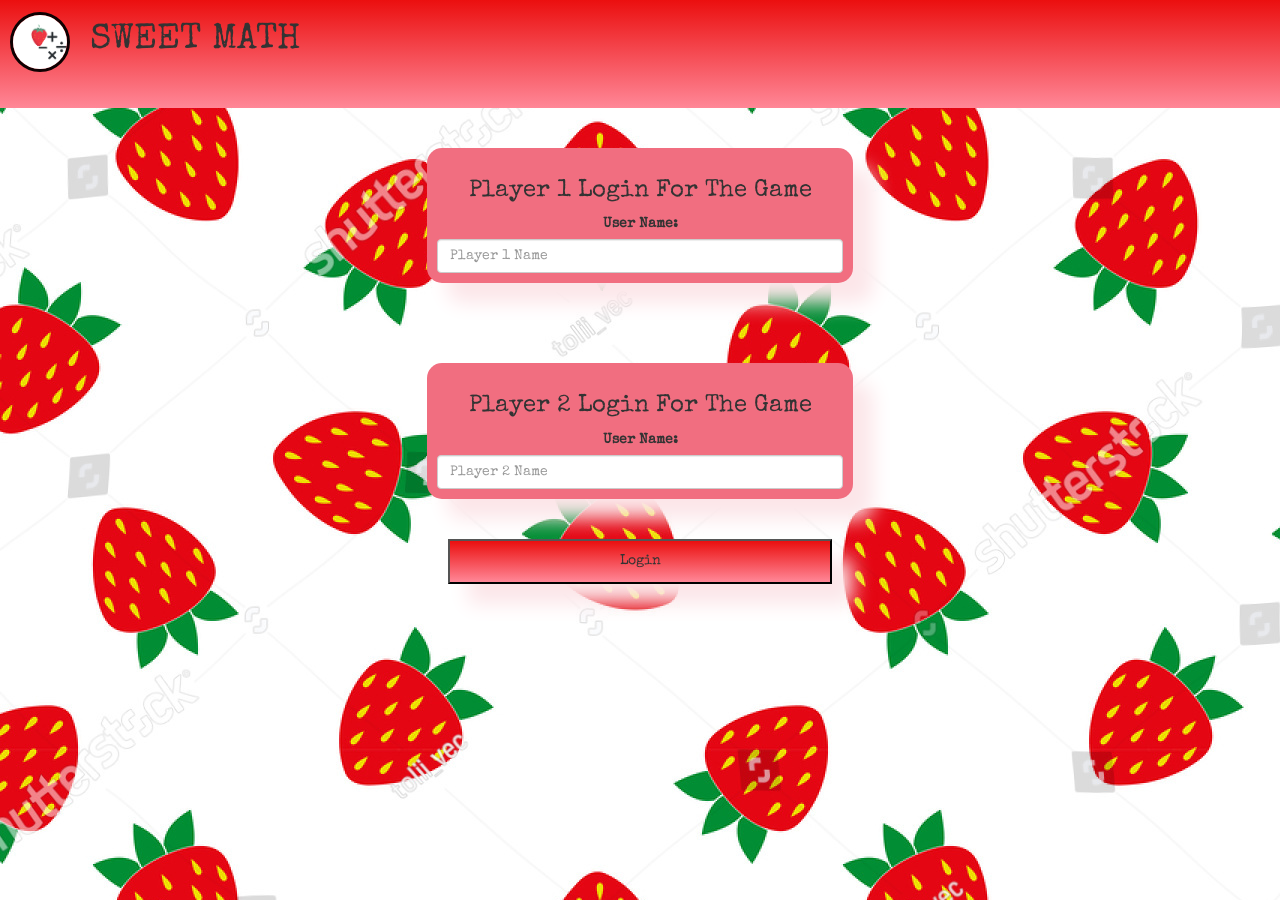
<file: index.html>
<html>

<head>
    <title>Sweet Math</title>


    <meta name="viewport" content="width=device-width, initial-scale=1">
    <link rel="stylesheet" href="https://maxcdn.bootstrapcdn.com/bootstrap/3.4.0/css/bootstrap.min.css">
    <script src="https://ajax.googleapis.com/ajax/libs/jquery/3.4.1/jquery.min.js"></script>
    <script src="https://maxcdn.bootstrapcdn.com/bootstrap/3.4.0/js/bootstrap.min.js"></script>
   
    <link href="https://fonts.googleapis.com/css2?family=Special+Elite&display=swap" rel="stylesheet">
    <link rel="stylesheet" type="text/css" href="style.css">

    <script src="main.js"></script>
</head>

<body>
    <div class="border">
    <img id="sweet_math" src="mathsym.png">
  
    <h1>SWEET MATH</h1>
 </div>
    
    <center>

        <div class="col-lg-4 col-md-6 col-sm-8 col-xs-11  login_div1">
            <h3>Player 1 Login For The Game</h3>
            <label>User Name:</label>
            <input type="text" id="player_1_name_input" class="form-control" placeholder="Player 1 Name">


        </div>

        <br>
        <br>

        <div class="col-lg-4 col-md-6 col-sm-8 col-xs-11  login_div2">
            <h3>Player 2 Login For The Game</h3>
            <label>User Name:</label>
            <input type="text" id="player_2_name_input" class="form-control" placeholder="Player 2 Name">


        </div>
        <br>
        <br>
        <button id="loginbtn" style="width:30%" onclick="addUser()">Login</button>

    </center>
</body>

</html>
</file>
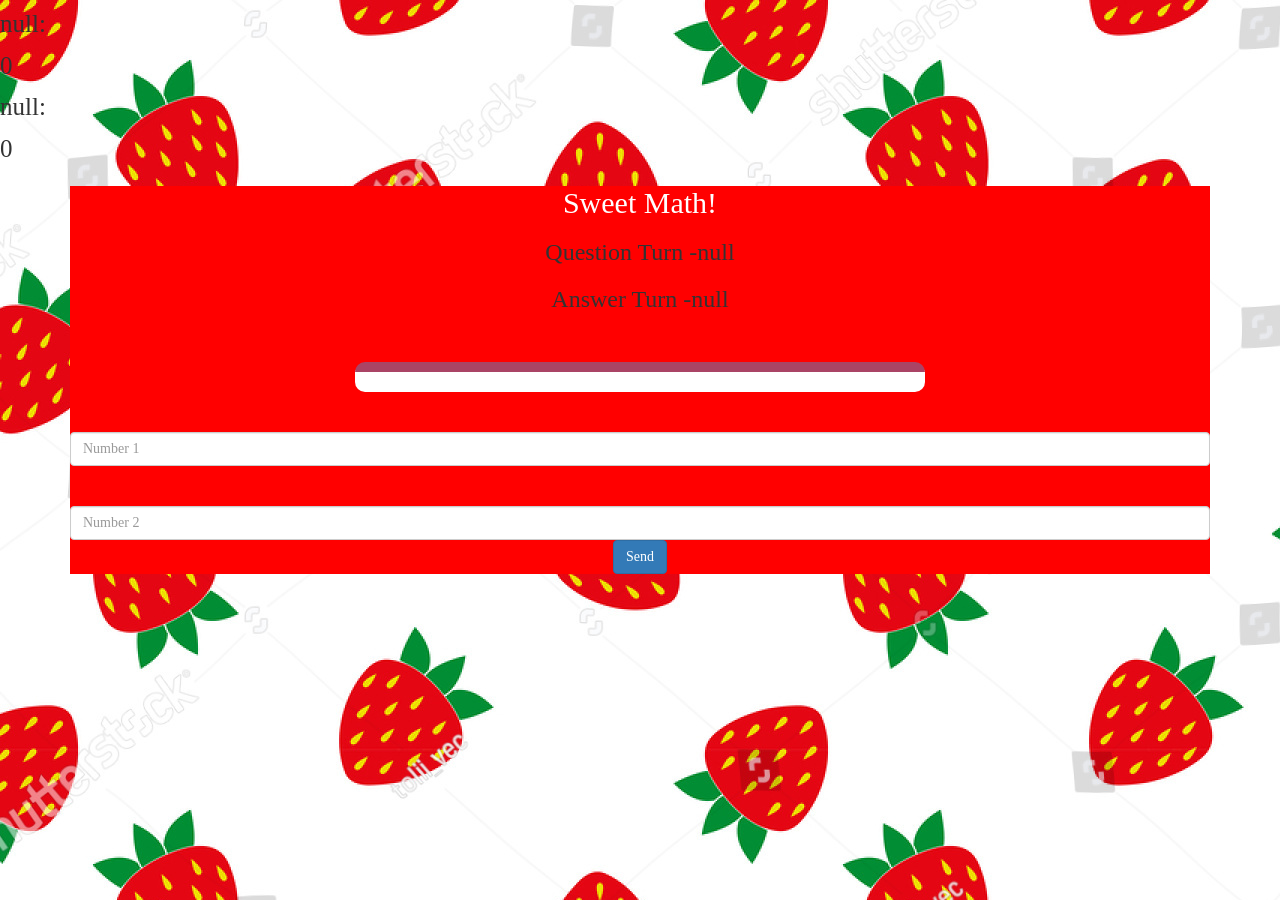
<file: game_page.html>
<!DOCTYPE html>
<html>
<head>
	<title>Sweet Math</title>

<meta name="viewport" content="width=device-width, initial-scale=1">
<link rel="stylesheet" href="https://maxcdn.bootstrapcdn.com/bootstrap/3.4.0/css/bootstrap.min.css">
<script src="https://ajax.googleapis.com/ajax/libs/jquery/3.4.1/jquery.min.js"></script>
<script src="https://maxcdn.bootstrapcdn.com/bootstrap/3.4.0/js/bootstrap.min.js"></script>

<link rel="stylesheet" type="text/css" href="style.css">
</head>
<body id="background" >
<h4 id="Player1_name" ></h4><span id="Player1_score"></span>
<h4 id="Player2_name" ></h4><span id="Player2_score"></span>
<div class="container">
	<center style="background: red;">
		<h2 id="background" style="color: white; background: red;">Sweet Math!</h2>
        <h3 id="Player_question"></h3>
		<h3 id="Player_answer"></h3>
		<br>
		<br>
<div id="output" class="col-lg-6"></div>
	<br>
	<br>	
<input id="Number1" type="number" class="form-control" placeholder="Number 1">
<br>
<br>
<input id="Number2" type="number" class="form-control" placeholder="Number 2">
<button class="btn btn-primary" onclick="send()">Send</button>
		<br>

	</center>
</div>

<script src="game_page.js"></script>
</body>
</html>
</file>
<file: style.css>
body {
    background-image: url("strawberry.jpeg");
   
    font-family: 'Special Elite', cursive;
}


.border {
    background: linear-gradient(#eb0f0f 0%, #ff8797 100%);

    width: 100%;
    height: 12%;
    top: 0;
    padding-top: 2px;
    padding-bottom: 2px;

    
}





.login_div1,
.login_div2 {
    
    background:  linear-gradient(#eb0f0f 0%, #ff8797 100%);
    background: #f16e80;
    padding: 10px;
    float: none;
    border-radius: 15px;
    box-shadow: 20px 20px 20px #fce6e9;
    margin-top: 40px;
}


#loginbtn
{
    background:  linear-gradient(#eb0f0f 0%, #ff8797 100%);
    height: 45px;
    box-shadow: 20px 20px 20px #fce6e9;
}
#sweet_math {
    margin-left: 10px;
    margin-right: 20px;
    margin-top: 10px;
    margin-bottom: 10px;
    width: 60px;
    float: left;
    border-radius: 50px;
    border: 3px solid #555;
    border-color: rgb(15, 1, 2);


}

#player1_name,
#player2_name {
    display: inline-block;
    margin-left: 20px;
}

#word {
    width: 60%;
}

#word_display {
    letter-spacing: 5px;
}

#output {
    background: white;
    border-radius: 10px;
    border-top: 10px solid #AA4465;
    padding: 10px;
    float: none;
    text-align: left;
}

#background{
    background-image: url("strawberry.jpeg"); 
}
h4 {
    font-size: 25px;
}
span {
    font-size: 25px;
}
</file>
